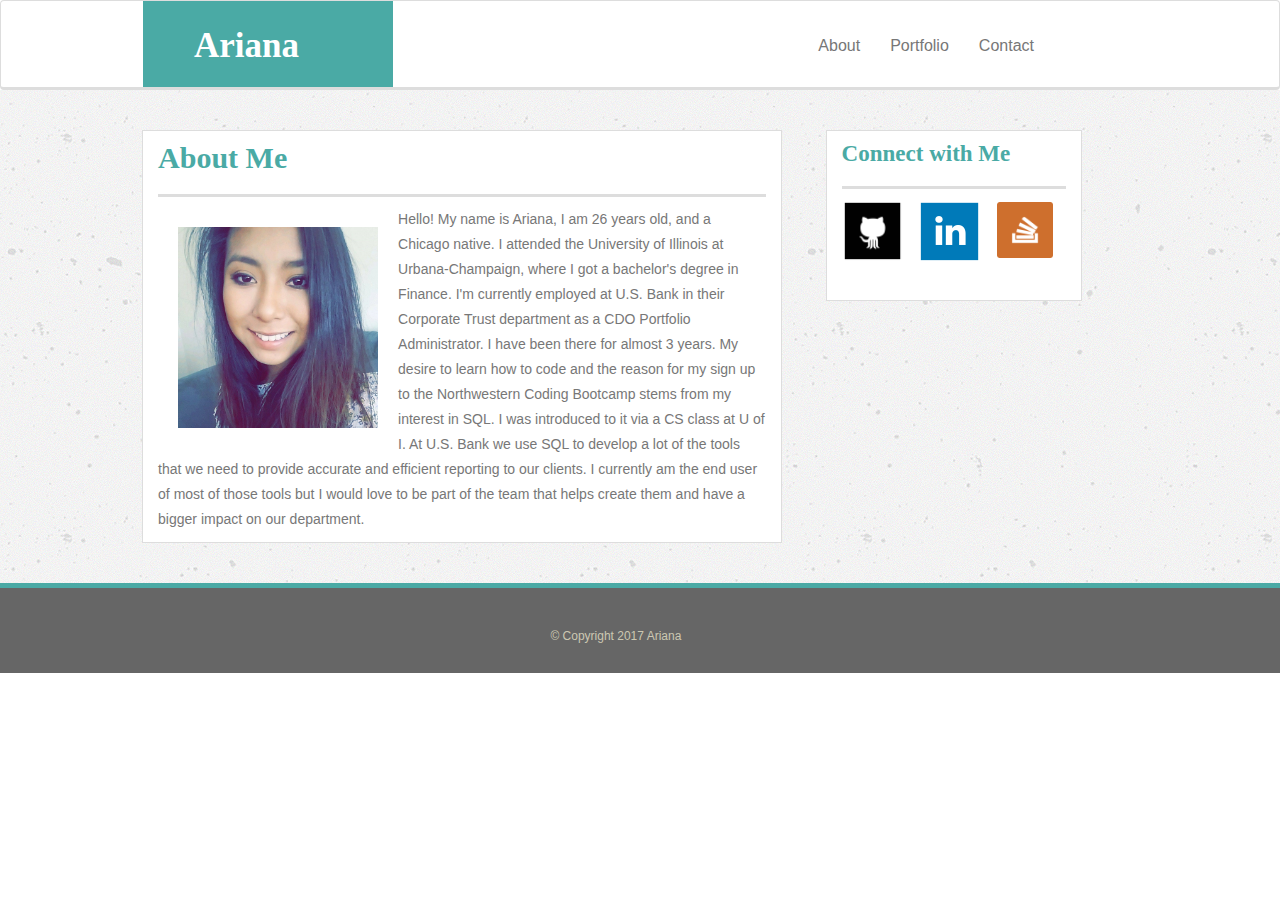
<file: index.html>
<!DOCTYPE html>
<html>
<head>

	<link rel="stylesheet" type="text/css" href="assets/css/reset.css">

	<link rel="stylesheet" href="https://maxcdn.bootstrapcdn.com/bootstrap/3.3.7/css/bootstrap.min.css" integrity="sha384-BVYiiSIFeK1dGmJRAkycuHAHRg32OmUcww7on3RYdg4Va+PmSTsz/K68vbdEjh4u" crossorigin="anonymous">

	<link rel="stylesheet" type="text/css" href="assets/css/style.css">

	<title>Index</title>

</head>

<body>

<nav class="navbar navbar-default">

	<ul class="nav navbar-nav navbar-left">
		<li>Ariana</li> </ul>

    <ul class="nav navbar-nav navbar-right">
        <li><a href="https://arianadv.github.io/Bootstrap-Portfolio/">About</a></li>
   		<li><a href="https://arianadv.github.io/Bootstrap-Portfolio/portfolio">Portfolio</a></li>
   		<li><a href="https://arianadv.github.io/Bootstrap-Portfolio/contact">Contact</a></li>
    </ul> 
</nav>

	<div class="container">

		<div class="row">

			<!-- <div class="col-md-1"> </div> -->

			<div class="col-md-6">

					<h2>About Me</h2>

					<img class="about" src="assets/images/Profile pic.jpg">

					<p> Hello! My name is Ariana, I am 26 years old, and a Chicago native. I attended the University of Illinois at Urbana-Champaign, where I got a bachelor's degree in Finance.

					I'm currently employed at U.S. Bank in their Corporate Trust department as a CDO Portfolio Administrator. I have been there for almost 3 years.

					My desire to learn how to code and the reason for my sign up to the Northwestern Coding Bootcamp stems from my interest in SQL. I was introduced to it via a CS class at U of I. At U.S. Bank we use SQL to develop a lot of the tools that we need to provide accurate and efficient reporting to our clients. I currently am the end user of most of those tools but I would love to be part of the team that helps create them and have a bigger impact on our department.
					</p>
			</div>

			<div class="col-md-2">	
					
					<h3>Connect with Me</h3>

					<a href="https://github.com/ArianaDV" target="-balnk"> <img src="assets/images/GitHub.png" class="image1"> </a>

					<a href="https://www.linkedin.com/in/ariana-del-valle" target="_blank"> <img src="assets/images/LinkedIn.png" class="image2">						
					</a>

					<a href="https://stackoverflow.com/users/8865993/ariana?tab=profile" target="_blank"> <img src="assets/images/stackoverflow.png" class="image3">			</a>

			</div>
			
			<div class="col-md-4"> </div>

		</div>
		
	</div>	
<footer>
	
	<div class="center">

	 		&#169 Copyright 2017 Ariana

	 	</div>

</footer>

</body>

</html>
</file>
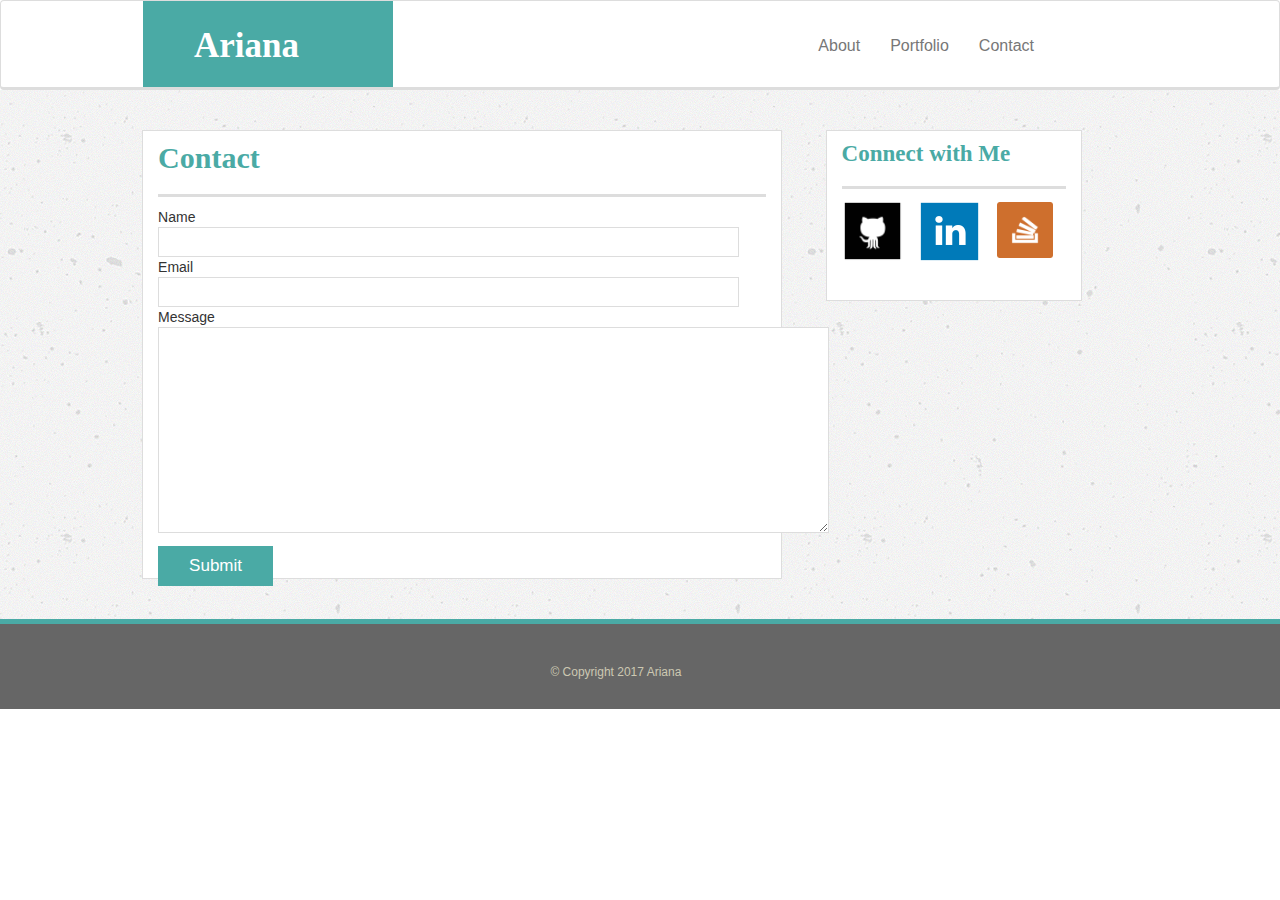
<file: contact.html>
<!DOCTYPE html>
<html>
<head>

	<link rel="stylesheet" type="text/css" href="assets/css/reset.css">

	<link rel="stylesheet" href="https://maxcdn.bootstrapcdn.com/bootstrap/3.3.7/css/bootstrap.min.css" integrity="sha384-BVYiiSIFeK1dGmJRAkycuHAHRg32OmUcww7on3RYdg4Va+PmSTsz/K68vbdEjh4u" crossorigin="anonymous">

	<link rel="stylesheet" type="text/css" href="assets/css/style.css">

	<title>Index</title>

</head>

<body>

<nav class="navbar navbar-default">

	<ul class="nav navbar-nav navbar-left">
		<li>Ariana</li> </ul>

    <ul class="nav navbar-nav navbar-right">
        <li><a href="https://arianadv.github.io/Bootstrap-Portfolio/">About</a></li>
   		<li><a href="https://arianadv.github.io/Bootstrap-Portfolio/portfolio">Portfolio</a></li>
   		<li><a href="https://arianadv.github.io/Bootstrap-Portfolio/contact">Contact</a></li>
    </ul> 
</nav>

	<div class="container">

		<div class="row">


			<div class="col-md-6">

			<form>

			<h2>Contact</h2>
			
			Name 
			<br><input type="text" name="fnme"><br>

			Email 
			<br><input type="text" name="Email"><br>

			Message
			<br><textarea rows="10" cols="80"></textarea>

			<br><button>Submit</button>

		</form>

			</div>

			<div class="col-md-2">	
					
					<h3>Connect with Me</h3>

					<a href="https://github.com/ArianaDV" target="-balnk"> <img src="assets/images/GitHub.png" class="image1"> </a>

					<a href="https://www.linkedin.com/in/ariana-del-valle" target="_blank"> <img src="assets/images/LinkedIn.png" class="image2">						
					</a>

					<a href="https://stackoverflow.com/users/8865993/ariana?tab=profile" target="_blank"> <img src="assets/images/stackoverflow.png" class="image3">			</a>

			</div>
			
			<div class="col-md-4"> </div>

		</div>
		
	</div>	
<footer>
	
	<div class="center">

	 		&#169 Copyright 2017 Ariana

	 	</div>

</footer>

</body>

</html>
</file>
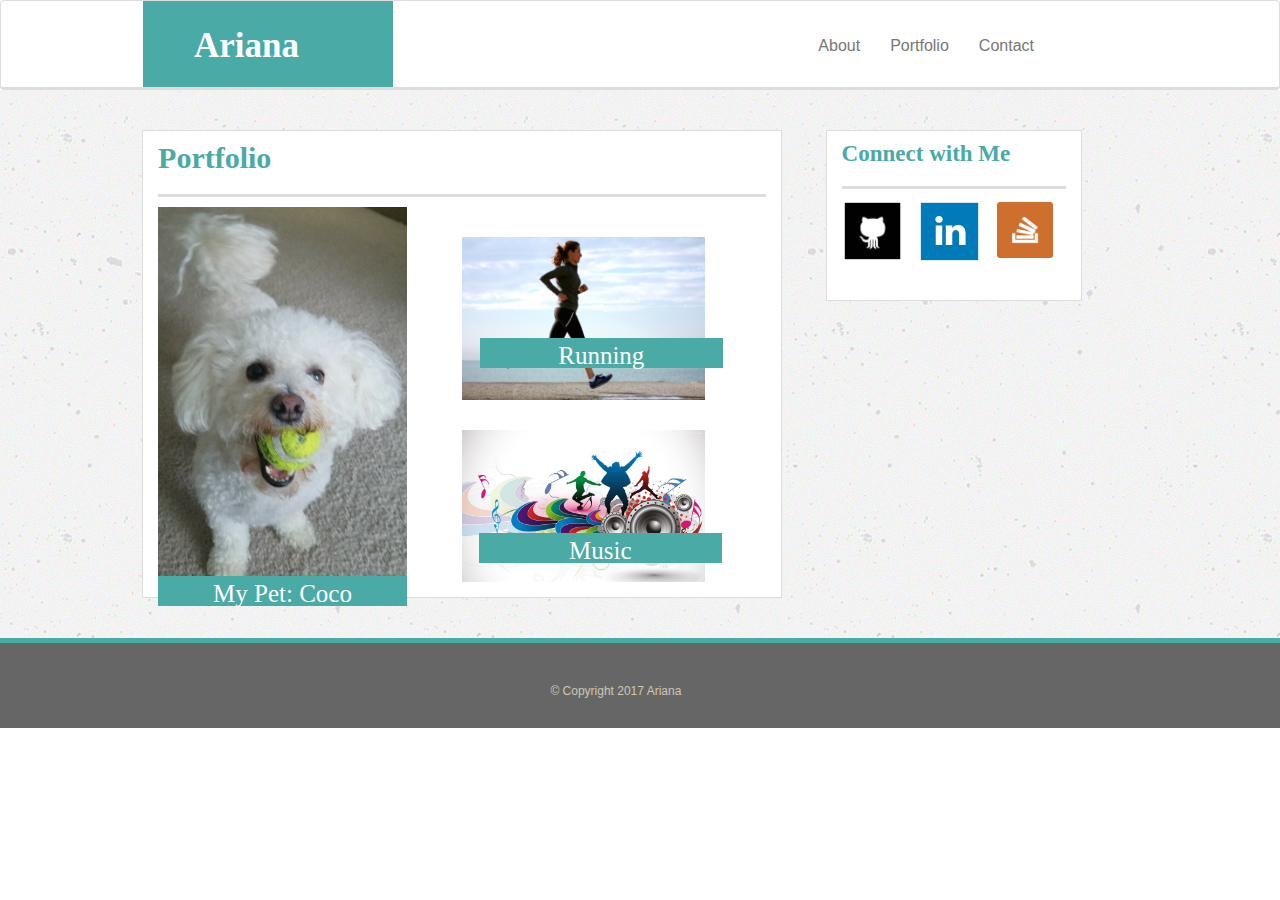
<file: portfolio.html>
<!DOCTYPE html>
<html>
<head>

	<link rel="stylesheet" type="text/css" href="assets/css/reset.css">

	<link rel="stylesheet" href="https://maxcdn.bootstrapcdn.com/bootstrap/3.3.7/css/bootstrap.min.css" integrity="sha384-BVYiiSIFeK1dGmJRAkycuHAHRg32OmUcww7on3RYdg4Va+PmSTsz/K68vbdEjh4u" crossorigin="anonymous">

	<link rel="stylesheet" type="text/css" href="assets/css/style.css">

	<title>Index</title>

</head>

<body>

<nav class="navbar navbar-default">

	<ul class="nav navbar-nav navbar-left">
		<li>Ariana</li> </ul>

    <ul class="nav navbar-nav navbar-right">
        <li><a href="https://arianadv.github.io/Bootstrap-Portfolio/">About</a></li>
   		<li><a href="https://arianadv.github.io/Bootstrap-Portfolio/portfolio">Portfolio</a></li>
   		<li><a href="https://arianadv.github.io/Bootstrap-Portfolio/contact">Contact</a></li>
    </ul> 
</nav>

	<div class="container">

		<div class="row">


			<div class="col-md-6">

			<h2>Portfolio</h2>

			<img src="assets/images/Coco.jpg" class="portimage1">
				
				<div class="Coco">My Pet: Coco</div>

			<img src="assets/images/running.jpg" class="portimage2">
				<div class="running">Running</div>

			<img src="assets/images/music_and_dance.jpg" class="portimage3">
				<div class="music">Music</div>
			</div>

			<div class="col-md-2">	
					
					<h3>Connect with Me</h3>

					<a href="https://github.com/ArianaDV" target="-balnk"> <img src="assets/images/GitHub.png" class="image1"> </a>

					<a href="https://www.linkedin.com/in/ariana-del-valle" target="_blank"> <img src="assets/images/LinkedIn.png" class="image2">						
					</a>

					<a href="https://stackoverflow.com/users/8865993/ariana?tab=profile" target="_blank"> <img src="assets/images/stackoverflow.png" class="image3">			</a>

			</div>
			
			<div class="col-md-4"> </div>

		</div>
		
	</div>	
<footer>
	
	<div class="center">

	 		&#169 Copyright 2017 Ariana

	 	</div>

</footer>

</body>

</html>
</file>
<file: assets/css/style.css>
body {margin: 0px;}

.navbar-default {
		margin-bottom: 0px;
		background: #ffffff;
		height: 90px;
		border-bottom: solid;
		border-color: #dddddd;
		font-family: 'Georgia', Times, Times New Roman, serif;} 

.navbar-left {/*float: left;
	margin: 0px;*/
	background: #4aaaa5;
	width: 250px;
	height: 86px;
	padding-top: 20px;
	color: #ffffff;
	margin-left: 11.1%;
	font-size: 35px;
	font-weight: bolder;
	padding-left: 4%;}

.navbar-right { padding-top: 20px;
	font-size: 16px;
	font-family: 'Arial', 'Helvetica Neue', 'Helvetica', 'sans-serif';
	color: #777777;
	text-decoration: none;
	margin-right: 18%;
}

/*a {float: right;
	padding: 10px;
	position: relative;
	right: 230px;
	}*/

.container {width: 100%;
	padding-top: 40px;
	padding-bottom: 40px;
	background-image: url(../images/concrete-texture.png); 
	}

.about {width: 200px;
	margin: 20px;
	float: left;}

input, textarea {border: solid;
	border-color: #dddddd;
	border-width: thin;}

input {width: 581px;
		height: 30px;}

button {background: #4aaaa5;
	width: 115px;
	height: 40px;;
	font-size: 17px;
	color: #ffffff;
	border: none;
	font-family: 'Arial', 'Helvetica Neue', 'Helvetica', 'sans-serif';
	position: relative;
	top: 8px;}

.images {float: left;
	background: #ffffff;
	border: solid;
	border-color: #dddddd;
	border-width: thin;
	width: 588px;
	margin-left: 150px;
	padding: 30px;	
	position: relative;
	top: 40px;}


h2 {color: #4aaaa5;
	border-bottom: solid;
	border-color: #dddddd;
	margin-top: 10px;
	padding-bottom: 20px;
	font-size: 30px;
	font-weight: bold;
	font-family: 'Georgia', Times, Times New Roman, serif;}

h3 {color: #4aaaa5;
	border-bottom: solid;
	border-color: #dddddd;
	margin-top: 10px;
	padding-bottom: 20px;
	font-size: 23px;
	font-weight: bold;
	font-family: 'Georgia', Times, Times New Roman, serif;}

p {font-family: 'Arial', 'Helvetica Neue', 'Helvetica', 'sans-serif';
	color: #777777;
	line-height: 25px;
	margin-bottom: 10px;}

.portimage1 {float: left;
	width: 41%;}

.Coco {width: 39%;
		height: 30px;
		background: #4aaaa5;
		color: #ffffff;
		font-family: 'Georgia', Times, Times New Roman, serif;
		font-size: 25px;
		text-align: center;
		position: absolute;
		top: 445px;
		left:15px}

.portimage2, .portimage3 { float: right;
	width: 40%;
	margin-top: 5%;
	margin-right: 10%}	

.running {width: 38%;
		height: 30px;
		background: #4aaaa5;
		color: #ffffff;
		font-family: 'Georgia', Times, Times New Roman, serif;
		font-size: 25px;
		text-align: center;
		position: absolute;
		bottom: 229px;
		left:337px}

.music {width: 38%;
		height: 30px;
		background: #4aaaa5;
		color: #ffffff;
		font-family: 'Georgia', Times, Times New Roman, serif;
		font-size: 25px;
		text-align: center;
		position: absolute;
		bottom: 34px;
		left: 336px}

.col-md-6, .col-md-2 {
	background: #ffffff;
	border: solid;
	border-width: 1px;
	border-color: #dddddd; }

.col-md-6 {float:left;
	margin-left: 11.1%;
	margin-right: 3%;}

.col-md-2 {float: right;
	width: 20%;
	margin-right: 15.5%;
	padding-bottom: 3%;
}



/*.connect {float: left;}*/

.image1 {width:28%;
		margin: 0px;
		float: left; }

.image2 {width:25%; 
		margin: 0px; 
		position: absolute;
		left: 36%;}

.image3 {width:22%;
		float: right;
		position: absolute;
		bottom: 25%;
		left: 67%;
		}

.images-left {float: left}

.imgages-right {float: right;}

footer {height: 90px;
	background: #666666;
	border-top: solid;
	border-top-width: thick;
	border-color: #4aaaa5;}


.center {color: #ccc8b2;
	padding-top: 40px;
	font-size: 12px;
	font-family: 'Arial', 'Helvetica Neue', 'Helvetica', 'sans-serif';
	position: relative;
	margin-left: 43%;}
</file>
